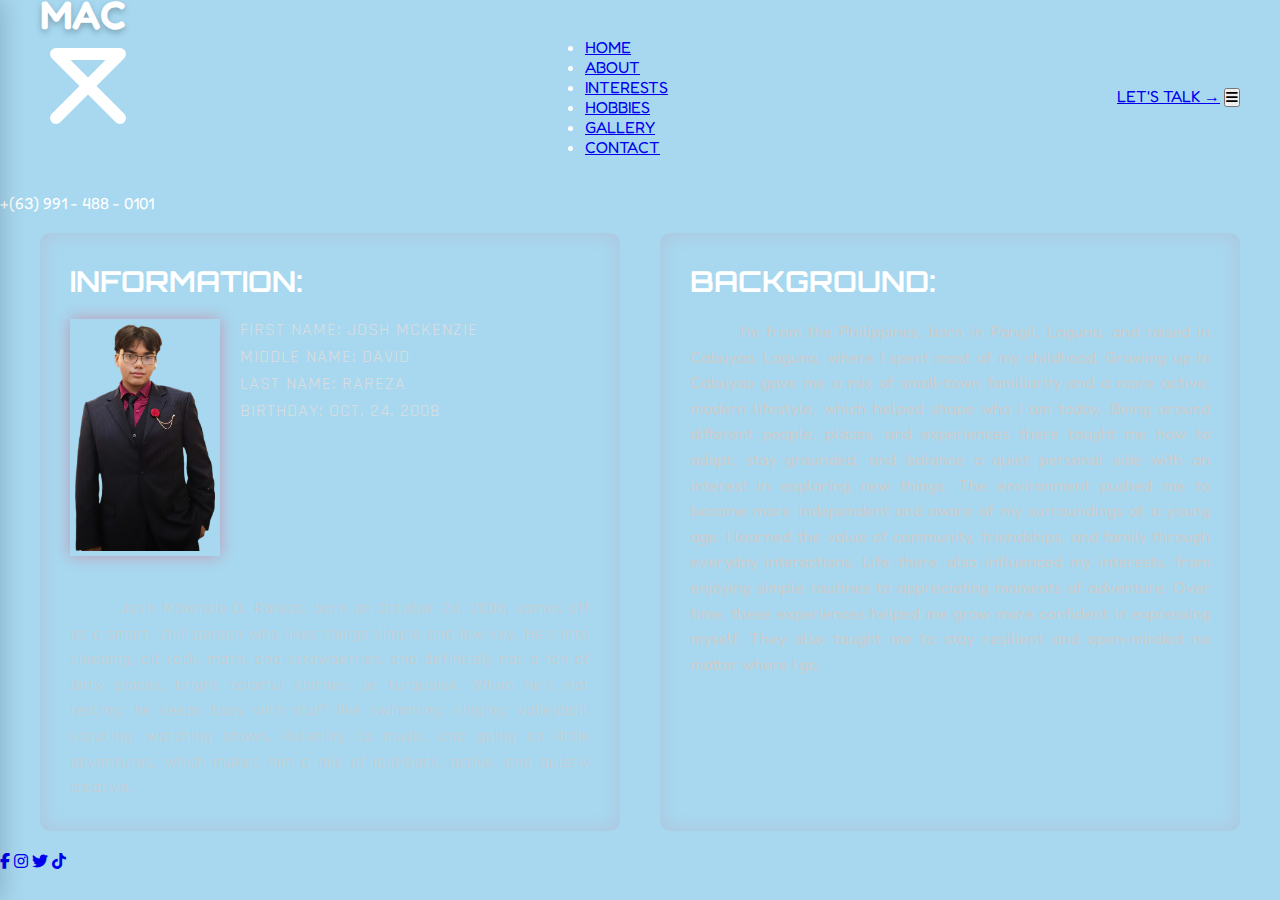
<file: about.html>
<!DOCTYPE html>
<html lang="en">
<head>
    <meta charset="UTF-8">
    <meta name="viewport" content="width=device-width, initial-scale=1.0">
    <title>MAC - About</title>
    <link rel="stylesheet" href="style.css">
    <link href="https://fonts.googleapis.com/css2?family=Orbitron:wght@400;500;700;900&family=Rajdhani:wght@300;400;500;600;700&display=swap" rel="stylesheet">
    <link rel="stylesheet" href="https://cdnjs.cloudflare.com/ajax/libs/font-awesome/6.4.0/css/all.min.css">
    <style>
        .about-section {
            flex: 1;
            display: flex;
            align-items: center;
            justify-content: center;
            gap: 40px;
            padding: 20px;
            height: 100%;
        }

        .about-grid {
            display: grid;
            grid-template-columns: 1fr 1fr;
            gap: 40px;
            width: 100%;
            max-width: 1200px;
        }

        .about-box {
            background: transparent;
            border: 2px solid var(--primary-red);
            padding: 30px;
            position: relative;
            border-radius: 10px;
            box-shadow: inset 0 0 20px rgba(255, 0, 34, 0.1);
            min-height: 500px;
            display: flex;
            flex-direction: column;
        }

        .about-box::before {
            content: '';
            position: absolute;
            top: -2px; left: 30%; right: 30%;
            height: 4px;
            background: var(--primary-red);
            box-shadow: 0 0 10px var(--primary-red);
        }
        
        .about-box::after {
            content: '';
            position: absolute;
            bottom: -2px; left: 20%; right: 20%;
            height: 4px;
            background: var(--primary-red);
        }

        .about-label {
            color: var(--primary-red);
            font-family: 'Orbitron', sans-serif;
            font-size: 1.8rem;
            font-weight: 700;
            margin-bottom: 20px;
            text-shadow: 0 0 5px var(--primary-red);
        }

        .info-content {
            display: flex;
            flex-direction: column;
            gap: 20px;
            color: #ddd;
            font-family: 'Rajdhani', sans-serif;
            font-size: 1.1rem;
            letter-spacing: 1px;
        }

        .info-header {
            display: flex;
            justify-content: space-between;
            align-items: flex-start;
            gap: 20px;
        }

        .info-details {
            flex: 1;
        }

        .info-row {
            display: block;
            margin-bottom: 5px;
        }

        .info-photo-container {
            width: 150px;
            border: 1px solid var(--primary-red);
            padding: 5px;
            box-shadow: 0 0 15px rgba(255, 0, 34, 0.3);
            flex-shrink: 0;
        }

        .info-photo {
            width: 100%;
            height: auto; 
            display: block;
        }

        .text-content {
            margin-top: 20px;
            font-size: 1rem;
            line-height: 1.6;
            text-align: justify;
            color: #ccc;
            text-indent: 50px;
        }

        .tech-lines {
            position: absolute;
            bottom: 20px;
            left: 20px;
            width: 100px;
            height: 10px;
            background: repeating-linear-gradient(90deg, var(--primary-red), var(--primary-red) 10px, transparent 10px, transparent 20px);
        }

        .tech-lines-right {
            position: absolute;
            bottom: 20px;
            right: 20px;
            width: 50px;
            height: 50px;
            border-right: 2px solid var(--cyan-accent);
            border-bottom: 2px solid var(--cyan-accent);
        }

    </style>
</head>
<body>
    <div class="background-grid"></div>
    <div class="glow-orb"></div>
    <div class="overlay"></div>

    <header>
        <div class="logo">MAC 
            <svg class="logo-icon" viewBox="0 0 24 24">
                <path d="M4 20 L20 4 L4 4 L20 20" fill="none" stroke="currentColor" stroke-width="3" stroke-linecap="round" stroke-linejoin="round" />
            </svg>
        </div>
        <nav>
            <ul>
                <li><a href="index.html">HOME</a></li>
                <li><a href="about.html" class="active">ABOUT</a></li>
                <li><a href="interests.html">INTERESTS</a></li>
                <li><a href="hobbies.html">HOBBIES</a></li>
                <li><a href="gallery.html">GALLERY</a></li>
                <li><a href="contact.html">CONTACT</a></li>
            </ul>
        </nav>
        <div class="header-right">
            <a href="#monkey" class="btn-talk">LET'S TALK &rightarrow;</a>
            <button class="menu-btn"><i class="fas fa-bars"></i></button>
        </div>
    </header>

    <main>
        <aside class="sidebar-left">
            <div class="grid-decoration">
                <span></span><span></span><span></span>
                <span></span><span></span><span></span>
            </div>
            <div class="phone-number">+(63) 991 - 488 - 0101</div>
            <div class="scroll-icon"></div>
        </aside>

        <section class="about-section">
            <div class="about-grid">
                <div class="about-box">
                    <div class="about-label">INFORMATION:</div>
                    <div class="info-content">
                        <div class="info-header">
                            <div class="info-photo-container">
                                <img src="Josh Pogi.png" alt="Josh Mckenzie" class="info-photo">
                            </div>
                            <div class="info-details">
                                <span class="info-row">FIRST NAME: JOSH MCKENZIE</span>
                                <span class="info-row">MIDDLE NAME: DAVID</span>
                                <span class="info-row">LAST NAME: RAREZA</span>
                                <span class="info-row">BIRTHDAY: OCT. 24, 2008</span>
                            </div>
                        </div>
                        <div class="text-content">
                        Josh Mckenzie D. Rareza, born on October 24, 2008, comes off as a smart, chill person who likes things simple and low-key. He’s into sleeping, alt rock, math, and strawberries, and definitely not a fan of dirty places, bright colorful clothes, or turquoise. When he’s not resting, he keeps busy with stuff like swimming, singing, volleyball, scouting, watching shows, listening to music, and going on little adventures, which makes him a mix of laid-back, active, and quietly creative.
                        </div>
                    </div>
                    <div class="tech-lines"></div>
                    <div class="tech-lines-right"></div>
                </div>

                <div class="about-box">
                    <div class="about-label">BACKGROUND:</div>
                    <div class="text-content" style="margin-top: 0;">
                        I’m from the Philippines, born in Pangil, Laguna, and raised in Cabuyao, Laguna, where I spent most of my childhood. Growing up in Cabuyao gave me a mix of small-town familiarity and a more active, modern lifestyle, which helped shape who I am today. Being around different people, places, and experiences there taught me how to adapt, stay grounded, and balance a quiet personal side with an interest in exploring new things. The environment pushed me to become more independent and aware of my surroundings at a young age. I learned the value of community, friendships, and family through everyday interactions. Life there also influenced my interests, from enjoying simple routines to appreciating moments of adventure. Over time, these experiences helped me grow more confident in expressing myself. They also taught me to stay resilient and open-minded no matter where I go.
                    </div>
                    <div class="tech-lines" style="left: auto; right: 20px;"></div>
                    <div class="tech-lines-right" style="border-color: var(--primary-red); transform: rotate(180deg); left: 20px; bottom: auto; top: 20px;"></div>
                </div>
            </div>
        </section>

        <aside class="sidebar-right">
            <div class="social-icons">
                <a href="https://www.facebook.com/josh.rareza.2025"><i class="fab fa-facebook-f"></i></a>
                <a href="https://www.instagram.com/mcknzii__/"><i class="fab fa-instagram"></i></a>
                <a href="#"><i class="fab fa-twitter"></i></a>
                <a href="#"><i class="fab fa-tiktok"></i></a>
            </div>
        </aside>
    </main>

    <div class="backdrop"></div>
    <div class="side-drawer">
        <div class="drawer-header">
            <button class="close-btn"><i class="fas fa-times"></i></button>
        </div>
        <nav class="drawer-nav">
            <ul>
                <li><a href="index.html">HOME</a></li>
                <li><a href="about.html">ABOUT</a></li>
                <li><a href="interests.html">INTERESTS</a></li>
                <li><a href="hobbies.html">HOBBIES</a></li>
                <li><a href="gallery.html">GALLERY</a></li>
                <li><a href="contact.html">CONTACT</a></li>
            </ul>
        </nav>
    </div>

    <script src="script.js"></script>
</body>
</html>
</file>
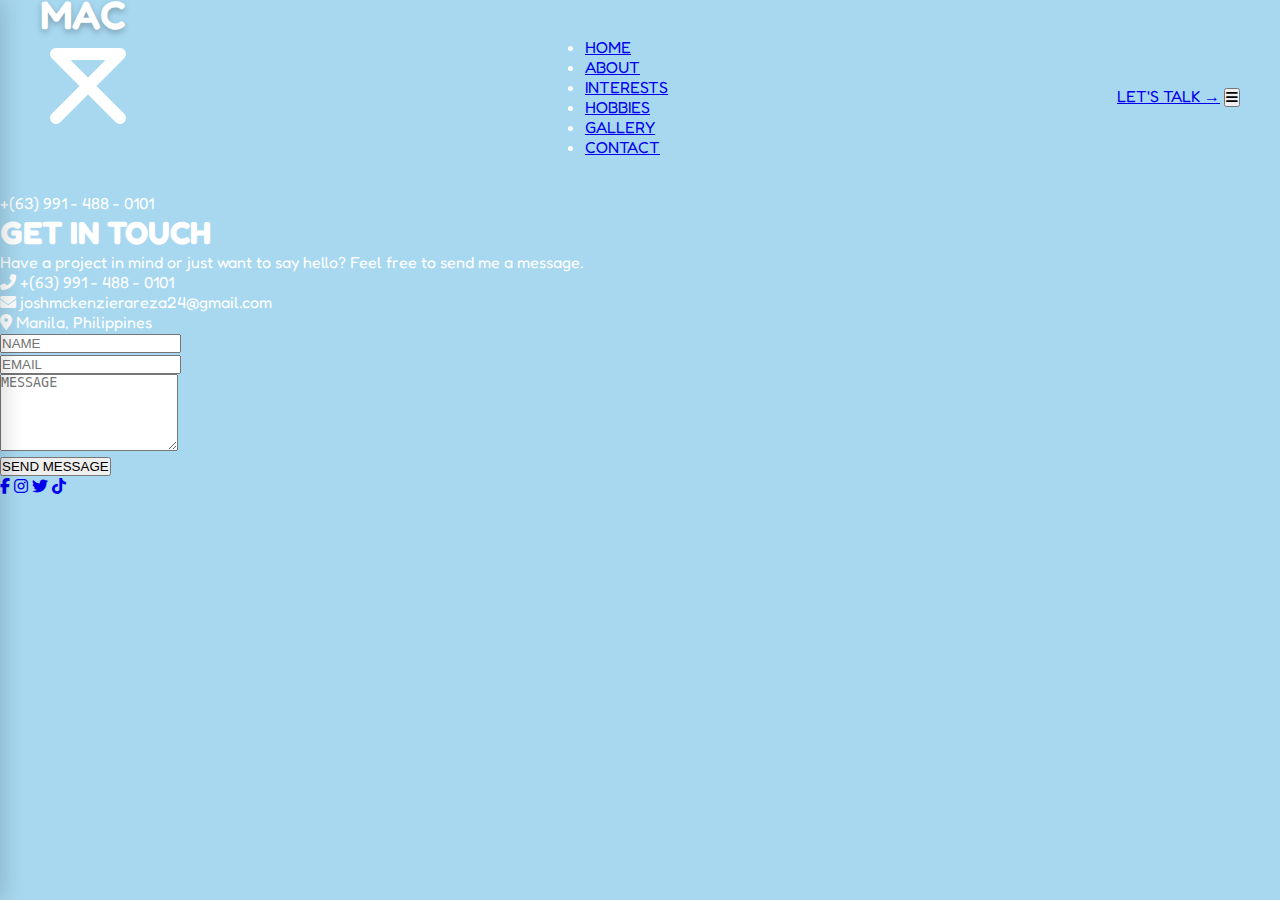
<file: contact.html>
<!DOCTYPE html>
<html lang="en">
<head>
    <meta charset="UTF-8">
    <meta name="viewport" content="width=device-width, initial-scale=1.0">
    <title>MAC - Contact</title>
    <link rel="stylesheet" href="style.css">
    <link href="https://fonts.googleapis.com/css2?family=Orbitron:wght@400;500;700;900&family=Rajdhani:wght@300;400;500;600;700&display=swap" rel="stylesheet">
    <link rel="stylesheet" href="https://cdnjs.cloudflare.com/ajax/libs/font-awesome/6.4.0/css/all.min.css">
</head>
<body>
    <div class="background-grid"></div>
    <div class="glow-orb"></div>
    <div class="overlay"></div>

    <header>
        <div class="logo">MAC 
            <svg class="logo-icon" viewBox="0 0 24 24">
                <path d="M4 20 L20 4 L4 4 L20 20" fill="none" stroke="currentColor" stroke-width="3" stroke-linecap="round" stroke-linejoin="round" />
            </svg>
        </div>
        <nav>
            <ul>
                <li><a href="index.html">HOME</a></li>
                <li><a href="about.html">ABOUT</a></li>
                <li><a href="interests.html">INTERESTS</a></li>
                <li><a href="hobbies.html">HOBBIES</a></li>
                <li><a href="gallery.html">GALLERY</a></li>
                <li><a href="contact.html" class="active">CONTACT</a></li>
            </ul>
        </nav>
        <div class="header-right">
            <a href="#monkey" class="btn-talk">LET'S TALK &rightarrow;</a>
            <button class="menu-btn"><i class="fas fa-bars"></i></button>
        </div>
    </header>

    <main>
        <!-- Left Sidebar -->
        <aside class="sidebar-left">
            <div class="grid-decoration">
                <span></span><span></span><span></span>
                <span></span><span></span><span></span>
            </div>
            <div class="phone-number">+(63) 991 - 488 - 0101</div>
            <div class="scroll-icon"></div>
        </aside>

        <!-- Main Content Area -->
        <section class="contact-section">
            <div class="contact-container">
                <div class="contact-info">
                    <h1 class="section-title">GET IN TOUCH</h1>
                    <p class="contact-desc">
                        Have a project in mind or just want to say hello? 
                        Feel free to send me a message.
                    </p>
                    
                    <div class="info-item">
                        <i class="fas fa-phone-alt"></i>
                        <span>+(63) 991 - 488 - 0101</span>
                    </div>
                    <div class="info-item">
                        <i class="fas fa-envelope"></i>
                        <span>joshmckenzierareza24@gmail.com</span>
                    </div>
                    <div class="info-item">
                        <i class="fas fa-map-marker-alt"></i>
                        <span>Manila, Philippines</span>
                    </div>
                </div>

                <form class="contact-form">
                    <div class="form-group">
                        <input type="text" placeholder="NAME" required>
                    </div>
                    <div class="form-group">
                        <input type="email" placeholder="EMAIL" required>
                    </div>
                    <div class="form-group">
                        <textarea placeholder="MESSAGE" rows="5" required></textarea>
                    </div>
                    <button type="submit" class="btn-submit">SEND MESSAGE</button>
                </form>
            </div>
        </section>

        <!-- Right Sidebar -->
        <aside class="sidebar-right">
            <div class="social-icons">
                <a href="https://www.facebook.com/josh.rareza.2025"><i class="fab fa-facebook-f"></i></a>
                <a href="https://www.instagram.com/mcknzii__/"><i class="fab fa-instagram"></i></a>
                <a href="#"><i class="fab fa-twitter"></i></a>
                <a href="#"><i class="fab fa-tiktok"></i></a>
            </div>
        </aside>
    </main>

    <!-- Side Drawer -->
    <div class="backdrop"></div>
    <div class="side-drawer">
        <div class="drawer-header">
            <button class="close-btn"><i class="fas fa-times"></i></button>
        </div>
        <nav class="drawer-nav">
            <ul>
                <li><a href="index.html">HOME</a></li>
                <li><a href="about.html">ABOUT</a></li>
                <li><a href="interests.html">INTERESTS</a></li>
                <li><a href="hobbies.html">HOBBIES</a></li>
                <li><a href="gallery.html">GALLERY</a></li>
                <li><a href="contact.html" class="active">CONTACT</a></li>
            </ul>
        </nav>
    </div>

    <script src="script.js"></script>
</body>
</html>
</file>
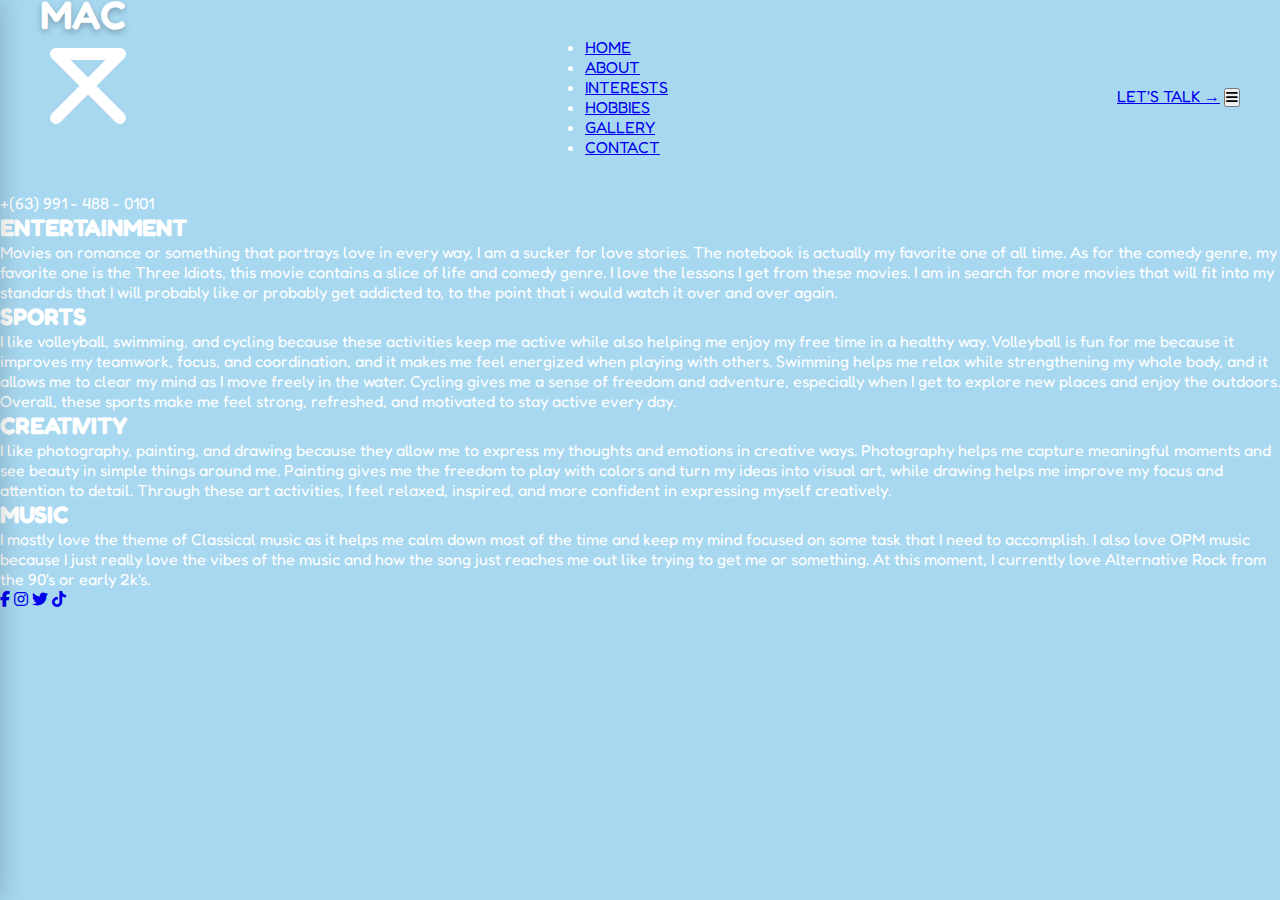
<file: hobbies.html>
<!DOCTYPE html>
<html lang="en">
<head>
    <meta charset="UTF-8">
    <meta name="viewport" content="width=device-width, initial-scale=1.0">
    <title>MAC - Hobbies</title>
    <link rel="stylesheet" href="style.css">
    <link href="https://fonts.googleapis.com/css2?family=Orbitron:wght@400;500;700;900&family=Rajdhani:wght@300;400;500;600;700&display=swap" rel="stylesheet">
    <link rel="stylesheet" href="https://cdnjs.cloudflare.com/ajax/libs/font-awesome/6.4.0/css/all.min.css">
</head>
<body>
    <div class="background-grid"></div>
    <div class="glow-orb"></div>
    <div class="overlay"></div>

    <header>
        <div class="logo">MAC 
            <svg class="logo-icon" viewBox="0 0 24 24">
                <path d="M4 20 L20 4 L4 4 L20 20" fill="none" stroke="currentColor" stroke-width="3" stroke-linecap="round" stroke-linejoin="round" />
            </svg>
        </div>
        <nav>
            <ul>
                <li><a href="index.html">HOME</a></li>
                <li><a href="about.html">ABOUT</a></li>
                <li><a href="interests.html">INTERESTS</a></li>
                <li><a href="hobbies.html" class="active">HOBBIES</a></li>
                <li><a href="gallery.html">GALLERY</a></li>
                <li><a href="contact.html">CONTACT</a></li>
            </ul>
        </nav>
        <div class="header-right">
            <a href="#monkey" class="btn-talk">LET'S TALK &rightarrow;</a>
            <button class="menu-btn"><i class="fas fa-bars"></i></button>
        </div>
    </header>

    <main>
        <!-- Left Sidebar -->
        <aside class="sidebar-left">
            <div class="grid-decoration">
                <span></span><span></span><span></span>
                <span></span><span></span><span></span>
            </div>
            <div class="phone-number">+(63) 991 - 488 - 0101</div>
            <div class="scroll-icon"></div>
        </aside>

        <!-- Main Content Area -->
        <section class="hobbies-section">
            <div class="hobbies-grid">
                
                <!-- ENTERTAINMENT -->
                <div class="hobby-card">
                    <h2 class="hobby-title">ENTERTAINMENT</h2>
                    <p class="hobby-text">
                        Movies on romance or something that portrays love in every way, I am a sucker for love stories. The notebook is actually my favorite one of all time. As for the comedy genre, my favorite one is the Three Idiots, this movie contains a slice of life and comedy genre. I love the lessons I get from these movies. I am in search for more movies that will fit into my standards that I will probably like or probably get addicted to, to the point that i would watch it over and over again.
                    </p>
                    <div class="card-corner top-left"></div>
                    <div class="card-corner top-right"></div>
                    <div class="card-corner bottom-left"></div>
                    <div class="card-corner bottom-right"></div>
                    <div class="card-decoration-bottom">
                        <span></span><span></span>
                    </div>
                </div>

                <!-- SPORTS -->
                <div class="hobby-card">
                    <h2 class="hobby-title">SPORTS</h2>
                    <p class="hobby-text">
                        I like volleyball, swimming, and cycling because these activities keep me active while also helping me enjoy my free time in a healthy way. Volleyball is fun for me because it improves my teamwork, focus, and coordination, and it makes me feel energized when playing with others. Swimming helps me relax while strengthening my whole body, and it allows me to clear my mind as I move freely in the water. Cycling gives me a sense of freedom and adventure, especially when I get to explore new places and enjoy the outdoors. Overall, these sports make me feel strong, refreshed, and motivated to stay active every day.
                    </p>
                    <div class="card-corner top-left"></div>
                    <div class="card-corner top-right"></div>
                    <div class="card-corner bottom-left"></div>
                    <div class="card-corner bottom-right"></div>
                    <div class="card-decoration-bottom">
                        <span></span><span></span>
                    </div>
                </div>

                <!-- CREATIVITY -->
                <div class="hobby-card">
                    <h2 class="hobby-title">CREATIVITY</h2>
                    <p class="hobby-text">
                        I like photography, painting, and drawing because they allow me to express my thoughts and emotions in creative ways. Photography helps me capture meaningful moments and see beauty in simple things around me. Painting gives me the freedom to play with colors and turn my ideas into visual art, while drawing helps me improve my focus and attention to detail. Through these art activities, I feel relaxed, inspired, and more confident in expressing myself creatively.
                    </p>
                    <div class="card-corner top-left"></div>
                    <div class="card-corner top-right"></div>
                    <div class="card-corner bottom-left"></div>
                    <div class="card-corner bottom-right"></div>
                    <div class="card-decoration-bottom">
                        <span></span><span></span>
                    </div>
                </div>

                <!-- MUSIC -->
                <div class="hobby-card">
                    <h2 class="hobby-title">MUSIC</h2>
                    <p class="hobby-text">
                        I mostly love the theme of Classical music as it helps me calm down most of the time and keep my mind focused on some task that I need to accomplish. I also love OPM music because I just really love the vibes of the music and how the song just reaches me out like trying to get me or something. At this moment, I currently love Alternative Rock from the 90's or early 2k's.
                    </p>
                    <div class="card-corner top-left"></div>
                    <div class="card-corner top-right"></div>
                    <div class="card-corner bottom-left"></div>
                    <div class="card-corner bottom-right"></div>
                    <div class="card-decoration-bottom">
                        <span></span><span></span>
                    </div>
                </div>

            </div>
        </section>

        <!-- Right Sidebar -->
        <aside class="sidebar-right">
            <div class="social-icons">
                <a href="https://www.facebook.com/josh.rareza.2025"><i class="fab fa-facebook-f"></i></a>
                <a href="https://www.instagram.com/mcknzii__/"><i class="fab fa-instagram"></i></a>
                <a href="#"><i class="fab fa-twitter"></i></a>
                <a href="#"><i class="fab fa-tiktok"></i></a>
            </div>
        </aside>
    </main>

    <!-- Side Drawer -->
    <div class="backdrop"></div>
    <div class="side-drawer">
        <div class="drawer-header">
            <button class="close-btn"><i class="fas fa-times"></i></button>
        </div>
        <nav class="drawer-nav">
            <ul>
                <li><a href="index.html">HOME</a></li>
                <li><a href="about.html">ABOUT</a></li>
                <li><a href="interests.html">INTERESTS</a></li>
                <li><a href="hobbies.html" class="active">HOBBIES</a></li>
                <li><a href="gallery.html">GALLERY</a></li>
                <li><a href="contact.html">CONTACT</a></li>
            </ul>
        </nav>
    </div>

    <script src="script.js"></script>
</body>
</html>
</file>
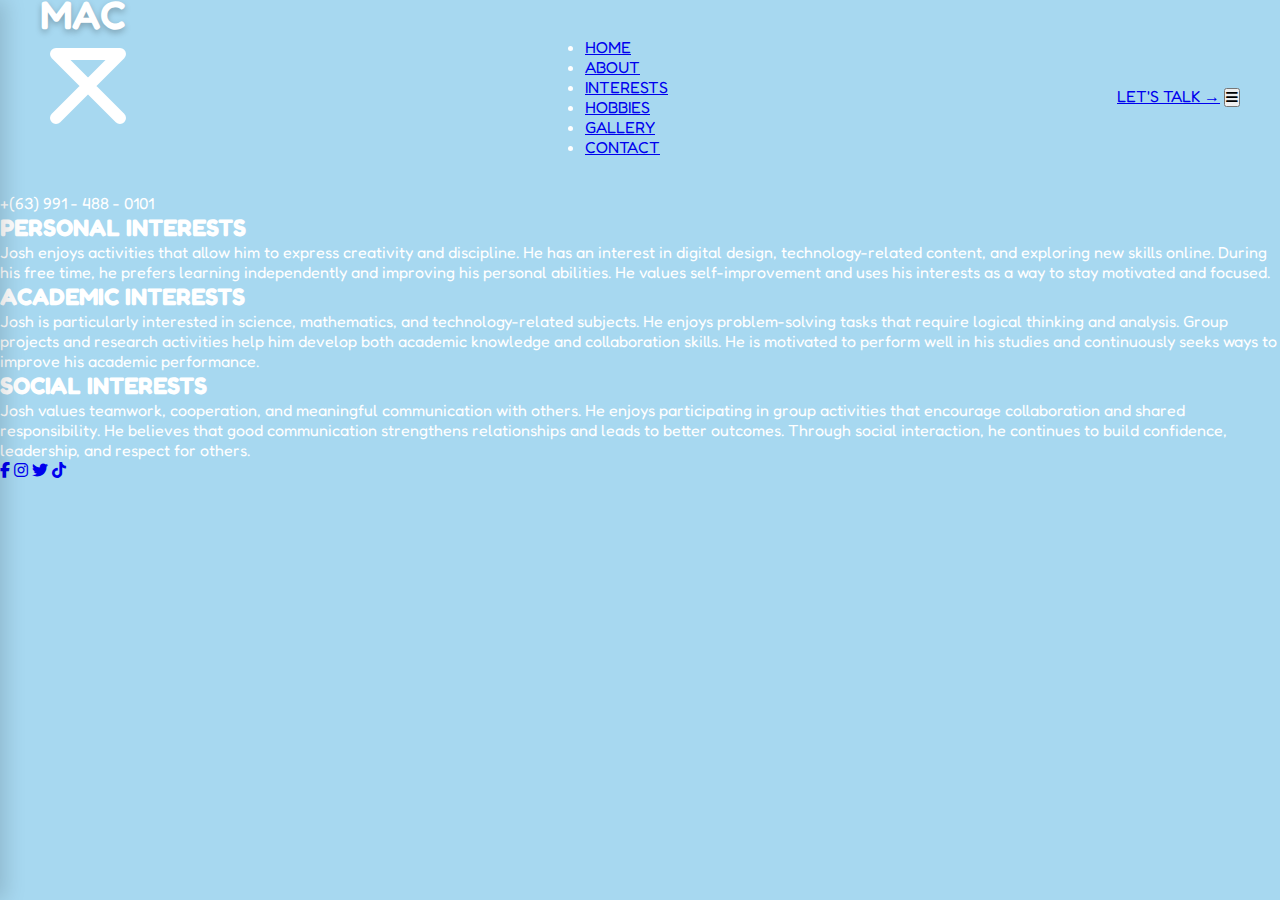
<file: interests.html>
<!DOCTYPE html>
<html lang="en">
<head>
    <meta charset="UTF-8">
    <meta name="viewport" content="width=device-width, initial-scale=1.0">
    <title>MAC - Interests</title>
    <link rel="stylesheet" href="style.css">
    <link href="https://fonts.googleapis.com/css2?family=Orbitron:wght@400;500;700;900&family=Rajdhani:wght@300;400;500;600;700&display=swap" rel="stylesheet">
    <link rel="stylesheet" href="https://cdnjs.cloudflare.com/ajax/libs/font-awesome/6.4.0/css/all.min.css">
</head>
<body>
    <div class="background-grid"></div>
    <div class="glow-orb"></div>
    <div class="overlay"></div>

    <header>
        <div class="logo">MAC 
            <svg class="logo-icon" viewBox="0 0 24 24">
                <path d="M4 20 L20 4 L4 4 L20 20" fill="none" stroke="currentColor" stroke-width="3" stroke-linecap="round" stroke-linejoin="round" />
            </svg>
        </div>
        <nav>
            <ul>
                <li><a href="index.html">HOME</a></li>
                <li><a href="about.html">ABOUT</a></li>
                <li><a href="interests.html" class="active">INTERESTS</a></li>
                <li><a href="hobbies.html">HOBBIES</a></li>
                <li><a href="gallery.html">GALLERY</a></li>
                <li><a href="contact.html">CONTACT</a></li>
            </ul>
        </nav>
        <div class="header-right">
            <a href="#monkey" class="btn-talk">LET'S TALK &rightarrow;</a>
            <button class="menu-btn"><i class="fas fa-bars"></i></button>
        </div>
    </header>

    <main>
        <!-- Left Sidebar -->
        <aside class="sidebar-left">
            <div class="grid-decoration">
                <span></span><span></span><span></span>
                <span></span><span></span><span></span>
            </div>
            <div class="phone-number">+(63) 991 - 488 - 0101</div>
            <div class="scroll-icon"></div>
        </aside>

        <!-- Main Content Area -->
        <section class="interests-section">
            <div class="interests-container">
                
                <!-- Card 1 -->
                <div class="interest-card">
                    <div class="card-content">
                        <h2 class="interest-title">PERSONAL INTERESTS</h2>
                        <p class="interest-text">
                            Josh enjoys activities that allow him to express creativity and discipline. He has an interest in digital design, technology-related content, and exploring new skills online. During his free time, he prefers learning independently and improving his personal abilities. He values self-improvement and uses his interests as a way to stay motivated and focused.                        </p>
                    </div>
                    <!-- Decorative Elements for HUD Look -->
                    <div class="card-deco top-left"></div>
                    <div class="card-deco top-right"></div>
                    <div class="card-deco bottom-left"></div>
                    <div class="card-deco bottom-right"></div>
                    <div class="card-side-deco left"></div>
                    <div class="card-side-deco right"></div>
                </div>

                <!-- Card 2 -->
                <div class="interest-card">
                    <div class="card-content">
                        <h2 class="interest-title">ACADEMIC INTERESTS</h2>
                        <p class="interest-text">
                            Josh is particularly interested in science, mathematics, and technology-related subjects. He enjoys problem-solving tasks that require logical thinking and analysis. Group projects and research activities help him develop both academic knowledge and collaboration skills. He is motivated to perform well in his studies and continuously seeks ways to improve his academic performance.                        </p>
                    </div>
                     <!-- Decorative Elements for HUD Look -->
                     <div class="card-deco top-left"></div>
                     <div class="card-deco top-right"></div>
                     <div class="card-deco bottom-left"></div>
                     <div class="card-deco bottom-right"></div>
                     <div class="card-side-deco left"></div>
                     <div class="card-side-deco right"></div>
                </div>

                <!-- Card 3 -->
                <div class="interest-card">
                    <div class="card-content">
                        <h2 class="interest-title">SOCIAL INTERESTS</h2>
                        <p class="interest-text">
                            Josh values teamwork, cooperation, and meaningful communication with others. He enjoys participating in group activities that encourage collaboration and shared responsibility. He believes that good communication strengthens relationships and leads to better outcomes. Through social interaction, he continues to build confidence, leadership, and respect for others.                        </p>
                    </div>
                     <!-- Decorative Elements for HUD Look -->
                     <div class="card-deco top-left"></div>
                     <div class="card-deco top-right"></div>
                     <div class="card-deco bottom-left"></div>
                     <div class="card-deco bottom-right"></div>
                     <div class="card-side-deco left"></div>
                     <div class="card-side-deco right"></div>
                </div>

            </div>
        </section>

        <!-- Right Sidebar -->
        <aside class="sidebar-right">
            <div class="social-icons">
                <a href="https://www.facebook.com/josh.rareza.2025"><i class="fab fa-facebook-f"></i></a>
                <a href="https://www.instagram.com/mcknzii__/"><i class="fab fa-instagram"></i></a>
                <a href="#"><i class="fab fa-twitter"></i></a>
                <a href="#"><i class="fab fa-tiktok"></i></a>
            </div>
        </aside>
    </main>

    <!-- Side Drawer -->
    <div class="backdrop"></div>
    <div class="side-drawer">
        <div class="drawer-header">
            <button class="close-btn"><i class="fas fa-times"></i></button>
        </div>
        <nav class="drawer-nav">
            <ul>
                <li><a href="index.html">HOME</a></li>
                <li><a href="about.html">ABOUT</a></li>
                <li><a href="interests.html" class="active">INTERESTS</a></li>
                <li><a href="hobbies.html">HOBBIES</a></li>
                <li><a href="gallery.html">GALLERY</a></li>
                <li><a href="contact.html">CONTACT</a></li>
            </ul>
        </nav>
    </div>

    <script src="script.js"></script>
</body>
</html>
</file>
<file: style.css>
@import url('https://fonts.googleapis.com/css2?family=Fredoka:wght@400;600&display=swap');

:root {
    --bg-sky: #A7D8F0;
    --planet-green: #C5E6A6;
    --planet-border: #FFFFFF;
    --text-color: #FFFFFF;
    --text-shadow: 0 2px 4px rgba(0,0,0,0.1);
}

* {
    box-sizing: border-box;
    margin: 0;
    padding: 0;
}

body {
    font-family: 'Fredoka', sans-serif;
    background-color: var(--bg-sky);
    height: 100vh;
    width: 100vw;
    overflow: hidden;
    color: var(--text-color);
    user-select: none;
}

.app-container {
    position: relative;
    width: 100%;
    height: 100%;
    display: flex;
    flex-direction: column;
}

/* Clouds */
.cloud {
    position: absolute;
    background: white;
    border-radius: 50px;
    opacity: 0.9;
    z-index: 1;
}
.cloud::after, .cloud::before {
    content: '';
    position: absolute;
    background: inherit;
    border-radius: 50%;
}
.cloud-1 { width: 200px; height: 60px; top: 100px; left: -50px; }
.cloud-1::after { width: 80px; height: 80px; top: -40px; left: 30px; }
.cloud-1::before { width: 60px; height: 60px; top: -20px; left: 100px; }

.cloud-2 { width: 160px; height: 50px; top: 50px; right: 10%; }
.cloud-2::after { width: 60px; height: 60px; top: -30px; left: 20px; }
.cloud-2::before { width: 50px; height: 50px; top: -15px; left: 80px; }

.cloud-3 { width: 250px; height: 80px; top: 150px; right: -80px; opacity: 0.8; }
.cloud-3::after { width: 100px; height: 100px; top: -50px; left: 40px; }
.cloud-3::before { width: 70px; height: 70px; top: -20px; left: 140px; }

@keyframes cloudRight {
    0% { transform: translateX(-120vw); }
    100% { transform: translateX(120vw); }
}
@keyframes cloudLeft {
    0% { transform: translateX(120vw); }
    100% { transform: translateX(-120vw); }
}
.cloud-1 { animation: cloudRight 60s linear infinite; will-change: transform; }
.cloud-2 { animation: cloudLeft 75s linear infinite; will-change: transform; }
.cloud-3 { animation: cloudRight 90s linear infinite; will-change: transform; }
/* Header */
header {
    display: flex;
    justify-content: space-between;
    align-items: center; /* Fix vertical alignment */
    padding: 20px 40px;
    z-index: 10;
    position: relative;
}

.header-left {
    display: flex;
    align-items: center;
    gap: 15px;
}
.menu-icon { font-size: 2rem; cursor: pointer; transform: translateY(-30px); }
.logo { font-size: 2.5rem; font-weight: 600; transform: translateY(-30px); text-shadow: 0 3px 6px rgba(0,0,0,0.25); color: var(--text-color); }

.header-center {
    display: flex;
    flex-direction: column;
    align-items: center;
    padding-top: 10px;
}

.top-mascots {
    display: flex;
    gap: 40px;
    margin-bottom: 0;
    justify-content: center;
    align-items: center;
    transform: translateY(6px);
}

.mascot-float {
    width: 50px;
    height: 50px;
    animation: float 3s ease-in-out infinite;
    cursor: pointer;
}
.floating-icon {
    width: 100%;
    height: 100%;
    object-fit: contain;
}
.mascot-float:nth-child(2) { animation-delay: 1.5s; }

.counter {
    font-size: 1.5rem;
    font-weight: 600;
}

.label-me-header {
    font-size: 1.8rem;
    font-weight: 600;
    margin-top: 5px;
    /* This matches the position in the image better */
}

.header-right { position: relative; }

.side-drawer {
    position: fixed;
    top: 0;
    left: 0;
    height: 100vh;
    width: 240px;
    background: #fff;
    box-shadow: 5px 0 20px rgba(0,0,0,0.15);
    transform: translateX(-100%);
    transition: transform 0.3s cubic-bezier(0.165, 0.84, 0.44, 1);
    z-index: 200;
    padding: 20px 16px;
}
.side-drawer.open {
    transform: translateX(0);
}
.drawer-title {
    font-size: 1.2rem;
    font-weight: 700;
    color: #333;
    margin-bottom: 10px;
}
.drawer-list {
    list-style: none;
    display: flex;
    flex-direction: column;
    gap: 8px;
}
.drawer-item {
    padding: 10px 12px;
    border-radius: 10px;
    background: #f7f7f7;
    color: #555;
    cursor: pointer;
    font-weight: 600;
}
.drawer-item:hover {
    background: #efefef;
    color: #222;
}
.drawer-overlay {
    position: fixed;
    top: 0;
    left: 0;
    right: 0;
    bottom: 0;
    background: rgba(0,0,0,0.15);
    opacity: 0;
    visibility: hidden;
    transition: opacity 0.2s;
    z-index: 150;
}
.drawer-overlay.show {
    opacity: 1;
    visibility: visible;
}
.profile-sun-container {
    position: relative;
    display: flex;
    align-items: center;
    cursor: pointer;
    transition: transform 0.2s;
    /* Ensure header stays on top */
    z-index: 20;
}

.profile-sun-container:hover {
    transform: scale(1.05);
}

.sun-rays {
    position: absolute;
    top: 50%; 
    left: 30px; /* Center of profile pic (60px / 2) */
    transform: translate(-50%, -50%);
    width: 140px; height: 140px; /* Much larger for longer rays */
    background: transparent;
    border-radius: 50%;
    z-index: 5; /* Above toggle switch (4) but below profile (10) */
    /* No box-shadow on the container itself, rays are separate */
}

/* Add actual rays using a pseudo-element on .sun-rays */
.sun-rays::before {
    content: '';
    position: absolute;
    top: 0; left: 0; right: 0; bottom: 0;
    background: repeating-conic-gradient(
        from 0deg,
        rgba(250, 208, 44, 0) 0deg,
        rgba(250, 208, 44, 0) 18deg,
        #FAD02C 18deg,
        #FAD02C 24deg, /* Thicker rays (6deg) */
        rgba(250, 208, 44, 0) 24deg,
        rgba(250, 208, 44, 0) 30deg /* Repeat every 30deg = 12 rays */
    );
    border-radius: 50%;
    animation: spin 20s linear infinite;
    /* Mask to detach rays from center - keeping center clear */
    -webkit-mask: radial-gradient(transparent 50%, black 51%);
    mask: radial-gradient(transparent 50%, black 51%);
}

@keyframes spin {
    from { transform: rotate(0deg); }
    to { transform: rotate(360deg); }
}

@keyframes sunPulse {
    0%, 100% { transform: translate(-50%, -50%) scale(1); }
    50% { transform: translate(-50%, -50%) scale(1.1); }
}

.profile-pic {
    width: 60px; height: 60px;
    border-radius: 50%;
    overflow: hidden;
    border: 4px solid #FAD02C;
    background: #333;
    z-index: 10; /* Top most */
    position: relative;
}
.profile-pic img { width: 100%; height: 100%; object-fit: cover; }

.toggle-switch {
    background: #D4B243; /* Mustard/Dark Yellow */
    height: 40px; 
    width: 70px;
    border-radius: 0 20px 20px 0;
    display: flex;
    align-items: center;
    justify-content: flex-end; /* Arrow on right */
    padding-right: 15px;
    margin-left: -30px; /* Tuck behind profile pic */
    z-index: 4; /* Behind profile pic */
    box-shadow: none;
    color: #594923; /* Dark brown arrow */
    font-size: 0.9rem;
    transition: transform 0.3s;
    /* Reset previous styles */
    margin-bottom: 0;
    left: auto;
}

.profile-sun-container.active .toggle-switch i {
    transform: rotate(180deg);
}

/* Remove the old rotation on the whole switch */
.profile-sun-container.active .toggle-switch {
    transform: none;
}

/* Dropdown Menu */
.profile-dropdown {
    position: absolute;
    top: 70px;
    right: 0;
    background: white;
    width: 180px;
    border-radius: 12px;
    box-shadow: 0 5px 20px rgba(0,0,0,0.15);
    padding: 10px 0;
    opacity: 0;
    visibility: hidden;
    transform: translateY(-10px);
    transition: all 0.3s cubic-bezier(0.165, 0.84, 0.44, 1);
    z-index: 100;
}

.profile-dropdown.show {
    opacity: 1;
    visibility: visible;
    transform: translateY(0);
}

.dropdown-item {
    padding: 10px 20px;
    display: flex;
    align-items: center;
    gap: 10px;
    color: #555;
    cursor: pointer;
    transition: background 0.2s;
    font-weight: 600;
}

.dropdown-item:hover {
    background: #f0f0f0;
    color: #333;
}

.dropdown-item i {
    width: 20px;
    text-align: center;
    color: #888;
}

.dropdown-divider {
    height: 1px;
    background: #eee;
    margin: 5px 0;
}

.dropdown-item.logout {
    color: #ff6b6b;
}

.dropdown-item.logout:hover {
    background: #fff0f0;
    color: #e05252;
}


/* Main World */
.world-container {
    position: absolute;
    bottom: -65vh; /* Center of circle at bottom of screen */
    left: 50%;
    transform: translateX(-50%);
    width: 120vh; /* Reduced size */
    height: 120vh;
    display: flex;
    justify-content: center;
    align-items: center;
}

.planet-core {
    position: absolute;
    width: 100%;
    height: 100%;
    background: var(--planet-green);
    border-radius: 50%;
    box-shadow: inset 0 20px 50px rgba(0,0,0,0.05);
    z-index: 5;
    overflow: hidden;
}

.grass-texture {
    width: 100%;
    height: 100%;
    background-image: repeating-linear-gradient(
        45deg,
        transparent,
        transparent 15px,
        rgba(0,0,0,0.04) 15px,
        rgba(0,0,0,0.04) 30px
    );
}

.planet-rings {
    position: absolute;
    width: 100%;
    height: 100%;
    border-radius: 50%;
    z-index: 4;
    pointer-events: none;
}
.ring {
    position: absolute;
    top: 50%; left: 50%;
    transform: translate(-50%, -50%);
    border-radius: 50%;
    border: 15px solid rgba(255, 255, 255, 0.4);
}
.ring-1 { width: 105%; height: 105%; }
.ring-2 { width: 115%; height: 115%; opacity: 0.6; }
.ring-3 { width: 125%; height: 125%; opacity: 0.3; }

/* Arc Items */
.arc-items-container {
    position: absolute;
    width: 100%;
    height: 100%;
    border-radius: 50%;
    z-index: 10;
    transition: transform 0.5s cubic-bezier(0.25, 1, 0.5, 1);
}

.arc-item {
    position: absolute;
    left: 50%;
    top: 50%;
    /* Remove fixed height to let content size itself */
    width: 100px; /* Fixed width for alignment */
    margin-left: -50px; /* Center horizontally */
    transform-origin: center top; /* Rotate around the world center (top of element is at center) */
    /* Rotate, push out to edge (60vh), then pull up by 100% of own height to sit ON TOP of edge */
    transform: rotate(var(--angle)) translateY(-60vh) translateY(-100%);
    display: flex;
    flex-direction: column;
    align-items: center;
    justify-content: flex-end;
    pointer-events: none; /* Container doesn't block, children do */
}

/* Allow clicking on the content */
.arc-item .character-container, .arc-item .label-text {
    pointer-events: auto;
    cursor: pointer;
}

.character-container {
    margin-top: 10px;
    background: #FFF;
    border-radius: 50%;
    width: 90px;
    height: 90px;
    display: flex;
    justify-content: center;
    align-items: center;
    box-shadow: 0 4px 10px rgba(0,0,0,0.15);
    transition: transform 0.3s, box-shadow 0.3s;
    border: 4px solid transparent;
}

.character-img {
    width: 80%;
    height: 80%;
    object-fit: contain;
}

.label-text {
    font-size: 1.6rem;
    font-weight: 700;
    margin-bottom: 5px;
    text-shadow: 0 2px 4px rgba(0,0,0,0.2);
    white-space: nowrap;
    height: 30px; /* Space for curved text */
}

.arc-item:hover .character-container {
    transform: scale(1.15);
}

.arc-item.active .character-container {
    border-color: #e69e9e;
    transform: scale(1.1);
    box-shadow: 0 0 20px rgba(218, 109, 109, 0.527);
}
</file>
